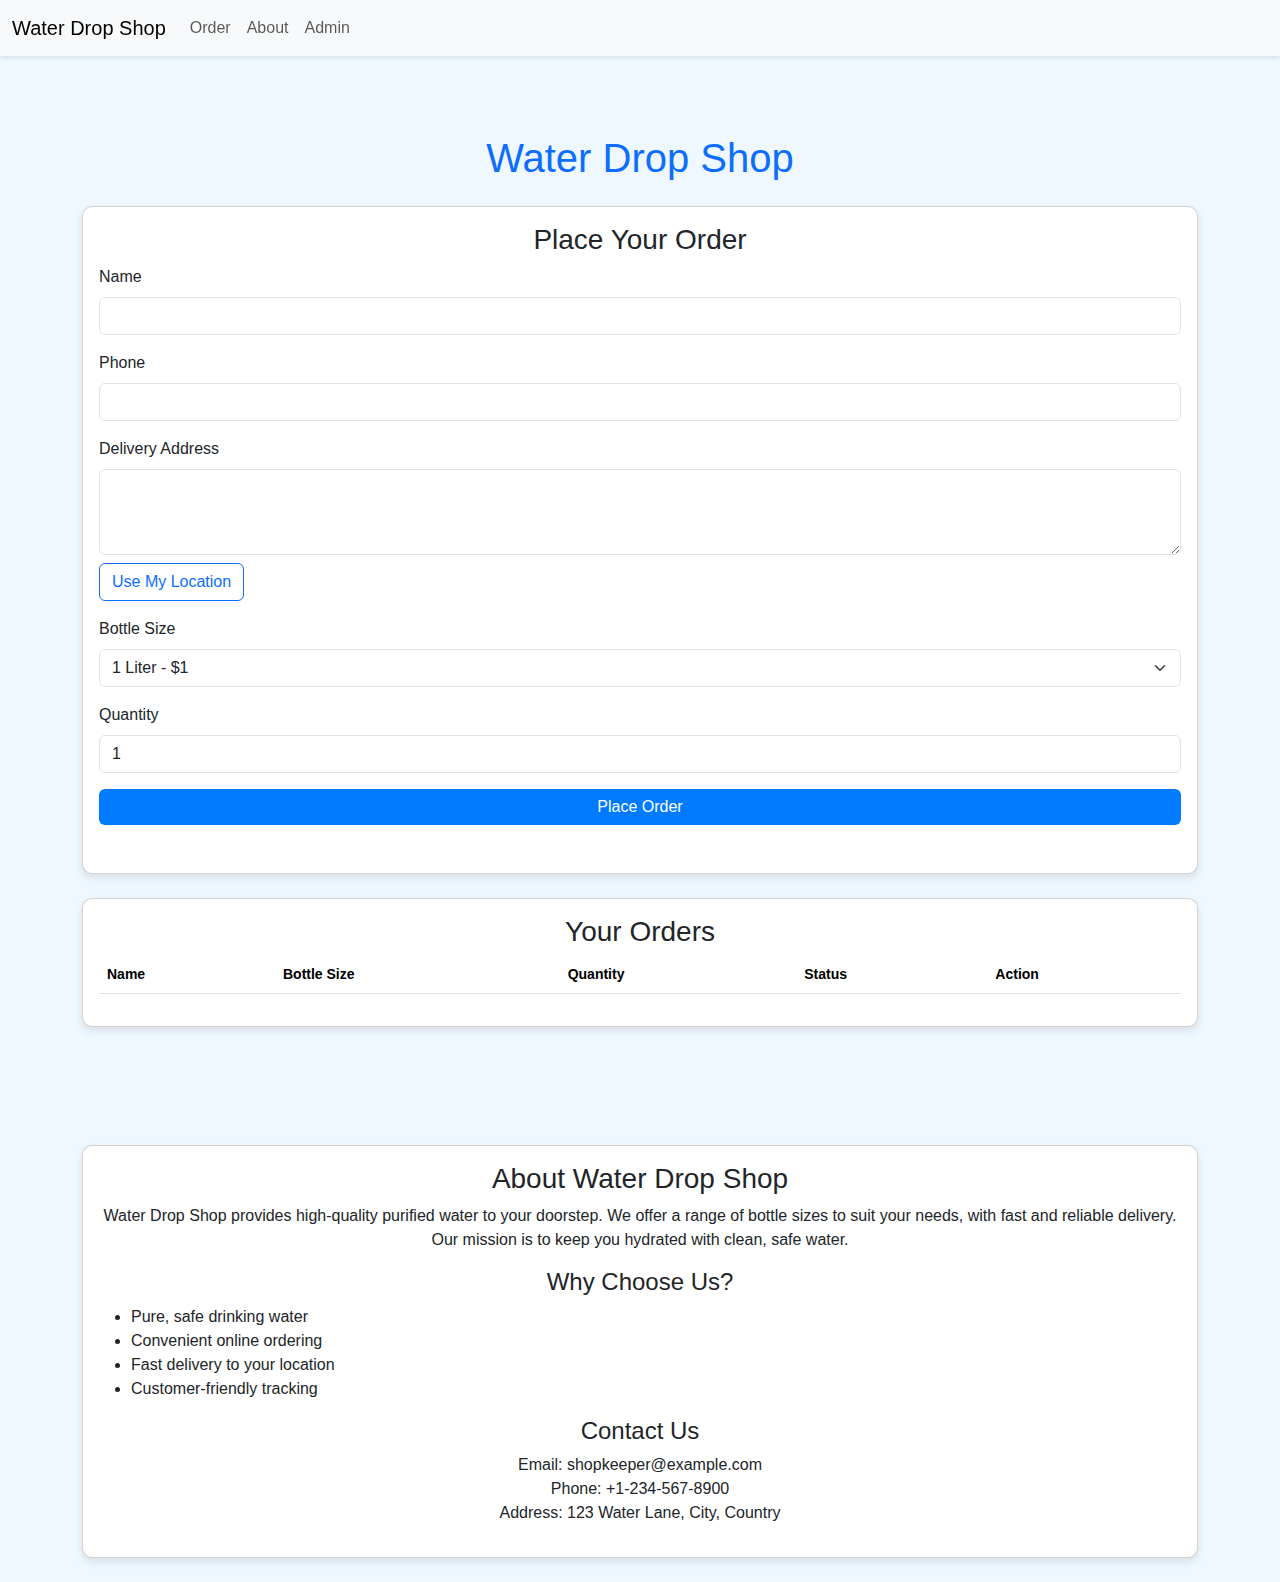
<file: index.html>
<!DOCTYPE html>
<html lang="en">
<head>
  <meta charset="UTF-8">
  <meta name="viewport" content="width=device-width, initial-scale=1.0">
  <title>Water Drop Shop</title>
  <link href="https://cdn.jsdelivr.net/npm/bootstrap@5.3.0/dist/css/bootstrap.min.css" rel="stylesheet">
  <link rel="stylesheet" href="style.css">
</head>
<body>
  <nav class="navbar navbar-expand-lg navbar-light bg-light fixed-top">
    <div class="container-fluid">
      <a class="navbar-brand" href="#">Water Drop Shop</a>
      <button class="navbar-toggler" type="button" data-bs-toggle="collapse" data-bs-target="#navbarNav" aria-controls="navbarNav" aria-expanded="false" aria-label="Toggle navigation">
        <span class="navbar-toggler-icon"></span>
      </button>
      <div class="collapse navbar-collapse" id="navbarNav">
        <ul class="navbar-nav">
          <li class="nav-item">
            <a class="nav-link" href="#order">Order</a>
          </li>
          <li class="nav-item">
            <a class="nav-link" href="#about">About</a>
          </li>
          <li class="nav-item">
            <a class="nav-link" href="admin.html">Admin</a>
          </li>
        </ul>
      </div>
    </div>
  </nav>
  <div class="container mt-5 pt-3">
    <!-- Order Section -->
    <section id="order">
      <h1 class="text-center text-primary mb-4">Water Drop Shop</h1>
      <div class="card p-3 mb-4">
        <h3 class="card-title text-center">Place Your Order</h3>
        <form id="order-form" action="https://formspree.io/f/mwpneowl" method="POST">
          <div class="mb-3">
            <label for="name" class="form-label">Name</label>
            <input type="text" class="form-control" id="name" name="name" required>
          </div>
          <div class="mb-3">
            <label for="phone" class="form-label">Phone</label>
            <input type="tel" class="form-control" id="phone" name="phone" required>
          </div>
          <div class="mb-3">
            <label for="address" class="form-label">Delivery Address</label>
            <textarea class="form-control" id="address" name="address" rows="3" required></textarea>
            <button type="button" class="btn btn-outline-primary mt-2" onclick="getLocation()">Use My Location</button>
          </div>
          <div class="mb-3">
            <label for="bottle-size" class="form-label">Bottle Size</label>
            <select class="form-select" id="bottle-size" name="bottleSize" required>
              <option value="1L">1 Liter - $1</option>
              <option value="5L">5 Liters - $4</option>
              <option value="20L">20 Liters - $10</option>
            </select>
          </div>
          <div class="mb-3">
            <label for="quantity" class="form-label">Quantity</label>
            <input type="number" class="form-control" id="quantity" name="quantity" min="1" value="1" required>
          </div>
          <button type="submit" class="btn btn-primary w-100">Place Order</button>
        </form>
        <p id="message" class="text-center mt-3"></p>
      </div>
      <div class="card p-3 mb-4">
        <h3 class="card-title text-center">Your Orders</h3>
        <table class="table table-striped">
          <thead>
            <tr>
              <th>Name</th>
              <th>Bottle Size</th>
              <th>Quantity</th>
              <th>Status</th>
              <th>Action</th>
            </tr>
          </thead>
          <tbody id="order-display"></tbody>
        </table>
      </div>
    </section>
    
    <!-- About Section -->
    <section id="about" class="mt-5">
      <div class="card p-3 mb-4">
        <h3 class="card-title text-center">About Water Drop Shop</h3>
        <p class="text-center">Water Drop Shop provides high-quality purified water to your doorstep. We offer a range of bottle sizes to suit your needs, with fast and reliable delivery. Our mission is to keep you hydrated with clean, safe water.</p>
        <h4 class="text-center">Why Choose Us?</h4>
        <ul>
          <li>Pure, safe drinking water</li>
          <li>Convenient online ordering</li>
          <li>Fast delivery to your location</li>
          <li>Customer-friendly tracking</li>
        </ul>
        <h4 class="text-center">Contact Us</h4>
        <p class="text-center">
          Email: shopkeeper@example.com<br>
          Phone: +1-234-567-8900<br>
          Address: 123 Water Lane, City, Country
        </p>
      </div>
    </section>
  </div>
  <script src="https://cdn.jsdelivr.net/npm/bootstrap@5.3.0/dist/js/bootstrap.bundle.min.js"></script>
  <script src="script.js"></script>
</body>
</html>
</file>
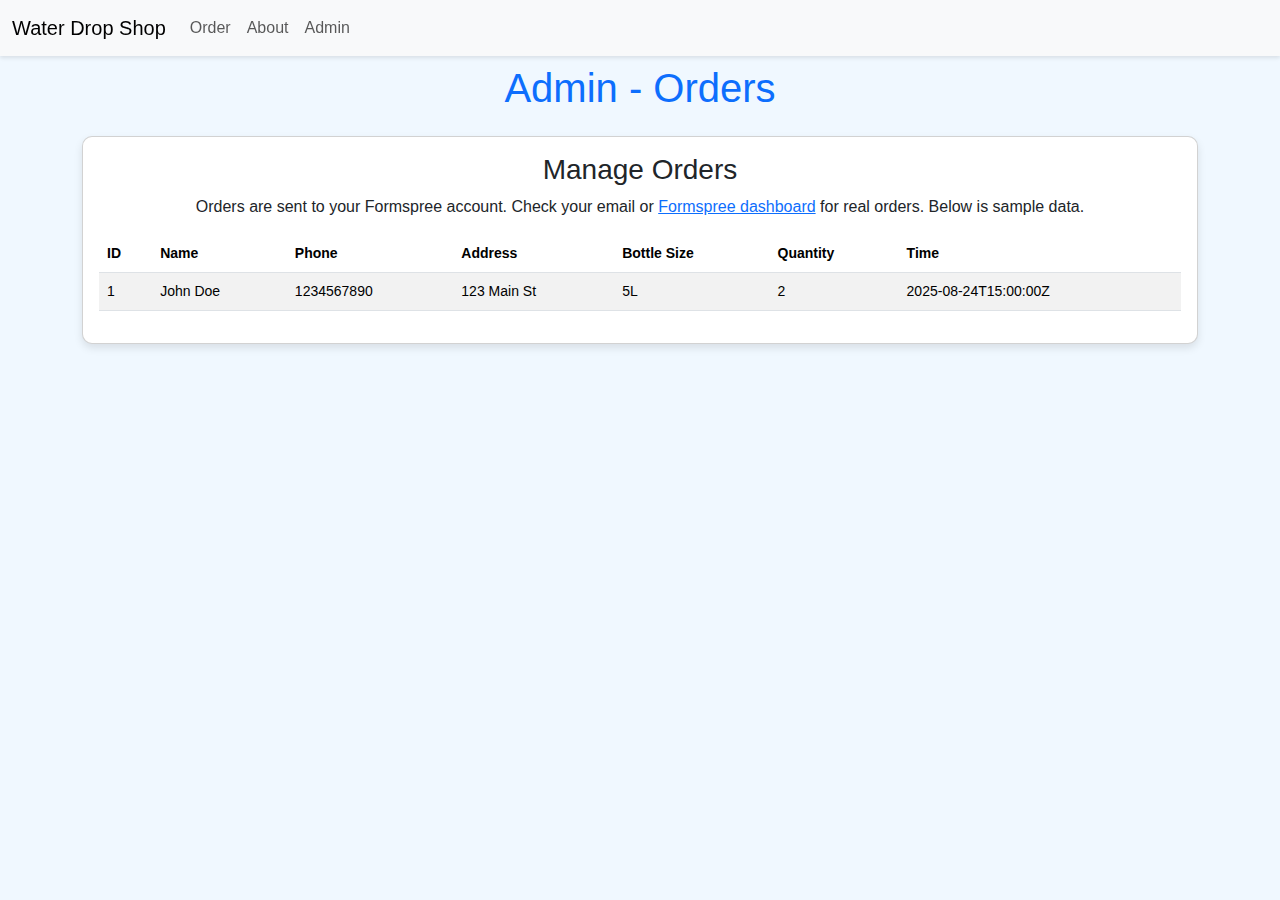
<file: admin.html>
<!DOCTYPE html>
<html lang="en">
<head>
  <meta charset="UTF-8">
  <meta name="viewport" content="width=device-width, initial-scale=1.0">
  <title>Admin - Water Drop Shop</title>
  <link href="https://cdn.jsdelivr.net/npm/bootstrap@5.3.0/dist/css/bootstrap.min.css" rel="stylesheet">
  <link rel="stylesheet" href="style.css">
</head>
<body>
  <nav class="navbar navbar-expand-lg navbar-light bg-light fixed-top">
    <div class="container-fluid">
      <a class="navbar-brand" href="index.html">Water Drop Shop</a>
      <button class="navbar-toggler" type="button" data-bs-toggle="collapse" data-bs-target="#navbarNav" aria-controls="navbarNav" aria-expanded="false" aria-label="Toggle navigation">
        <span class="navbar-toggler-icon"></span>
      </button>
      <div class="collapse navbar-collapse" id="navbarNav">
        <ul class="navbar-nav">
          <li class="nav-item">
            <a class="nav-link" href="index.html#order">Order</a>
          </li>
          <li class="nav-item">
            <a class="nav-link" href="index.html#about">About</a>
          </li>
          <li class="nav-item">
            <a class="nav-link" href="admin.html">Admin</a>
          </li>
        </ul>
      </div>
    </div>
  </nav>
  <div class="container mt-5 pt-3">
    <h1 class="text-center text-primary mb-4">Admin - Orders</h1>
    <div class="card p-3 mb-4">
      <h3 class="card-title text-center">Manage Orders</h3>
      <p class="text-center">Orders are sent to your Formspree account. Check your email or <a href="https://formspree.io/login">Formspree dashboard</a> for real orders. Below is sample data.</p>
      <table class="table table-striped">
        <thead>
          <tr>
            <th>ID</th>
            <th>Name</th>
            <th>Phone</th>
            <th>Address</th>
            <th>Bottle Size</th>
            <th>Quantity</th>
            <th>Time</th>
          </tr>
        </thead>
        <tbody>
          <tr>
            <td>1</td>
            <td>John Doe</td>
            <td>1234567890</td>
            <td>123 Main St</td>
            <td>5L</td>
            <td>2</td>
            <td>2025-08-24T15:00:00Z</td>
          </tr>
        </tbody>
      </table>
    </div>
  </div>
  <script src="https://cdn.jsdelivr.net/npm/bootstrap@5.3.0/dist/js/bootstrap.bundle.min.js"></script>
</body>
</html>
</file>
<file: style.css>
body {
  background-color: #f0f8ff;
  font-family: Arial, sans-serif;
}

.navbar {
  box-shadow: 0 2px 4px rgba(0, 0, 0, 0.1);
}

.card {
  border-radius: 10px;
  box-shadow: 0 4px 8px rgba(0, 0, 0, 0.1);
}

.btn-primary {
  background-color: #007bff;
  border: none;
}

.btn-primary:hover {
  background-color: #0056b3;
}

.table {
  font-size: 14px;
}

#message {
  color: green;
}

/* Smooth scrolling */
html {
  scroll-behavior: smooth;
}

section {
  padding-top: 70px; /* Offset for fixed navbar */
}
</file>
